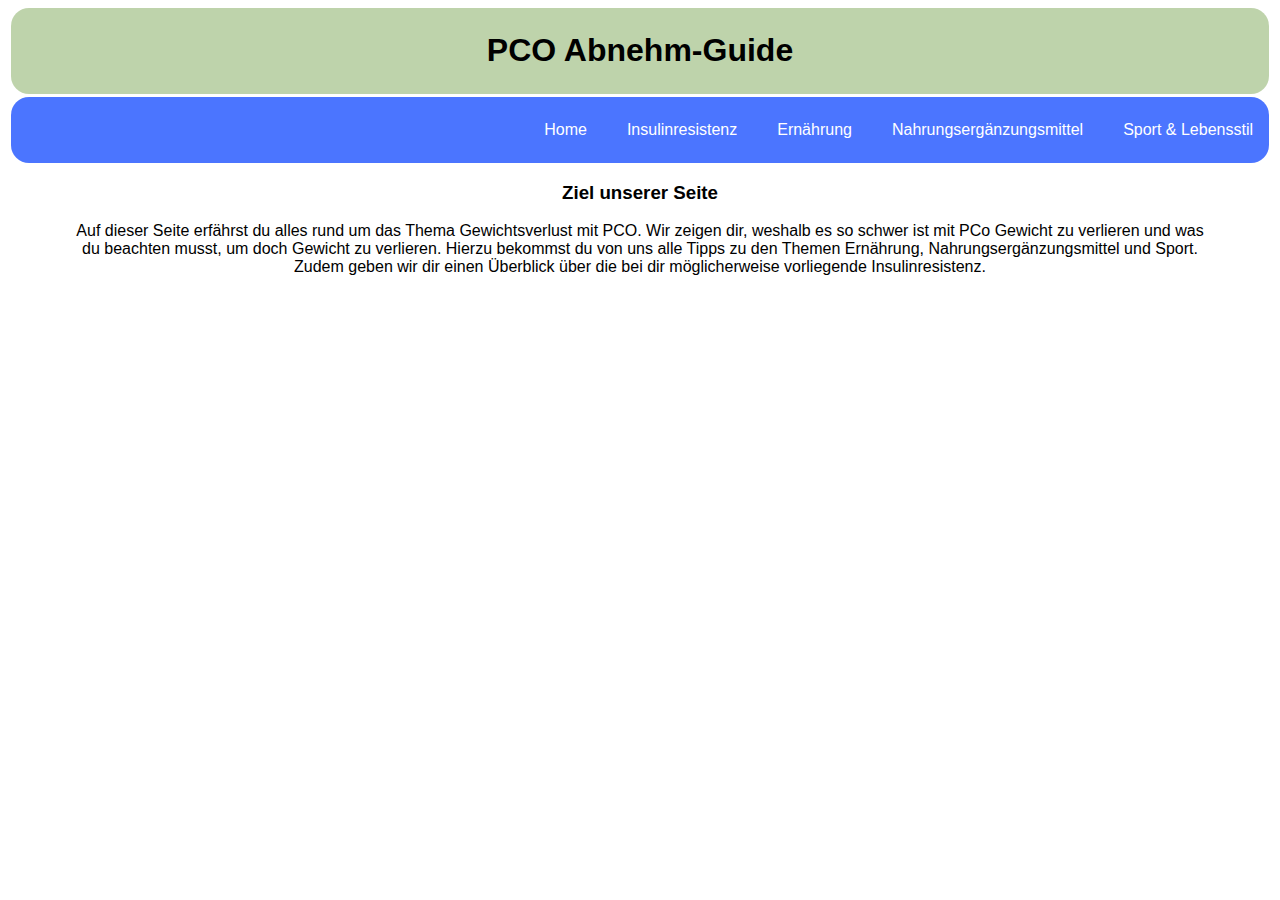
<file: index.html>
<!DOCTYPE html>
<html lang="de">
<head>
    <meta charset="UTF-8">
    <meta name="viewport" content="width=device-width, initial-scale=1.0">
    <title>PCO Abnehm-Guide</title>
    <link rel="stylesheet" href="style.css">
    <meta name="viewport" content="width=device-width, initial-scale=1.0">
</head>
<body>
<div class="header"><h1>PCO Abnehm-Guide</h1></div>
    <div class="main">
    <div class="nav">
    <ul class="nav-list">
        <li><a href="index.html">Home</a></li>
        <li><a href="insulinresistenz.html">Insulinresistenz</a></li>
        <li><a href="ernaehrung.html">Ernährung</a></li>
        <li><a href="nahrungsergaenzunsmittel.html">Nahrungsergänzungsmittel</a></li>
        <li><a href="sport.html">Sport & Lebensstil</a></li>
    </ul>
    </div>
    <h3>Ziel unserer Seite</h3>
    <p>Auf dieser Seite erfährst du alles rund um das Thema Gewichtsverlust mit PCO. Wir zeigen dir, weshalb es so schwer ist mit PCo Gewicht zu verlieren und was
        du beachten musst, um doch Gewicht zu verlieren. Hierzu bekommst du von uns alle Tipps zu den Themen Ernährung, Nahrungsergänzungsmittel und Sport. Zudem
        geben wir dir einen Überblick über die bei dir möglicherweise vorliegende Insulinresistenz.
    </p>
</div>
</body>
</html>
</file>
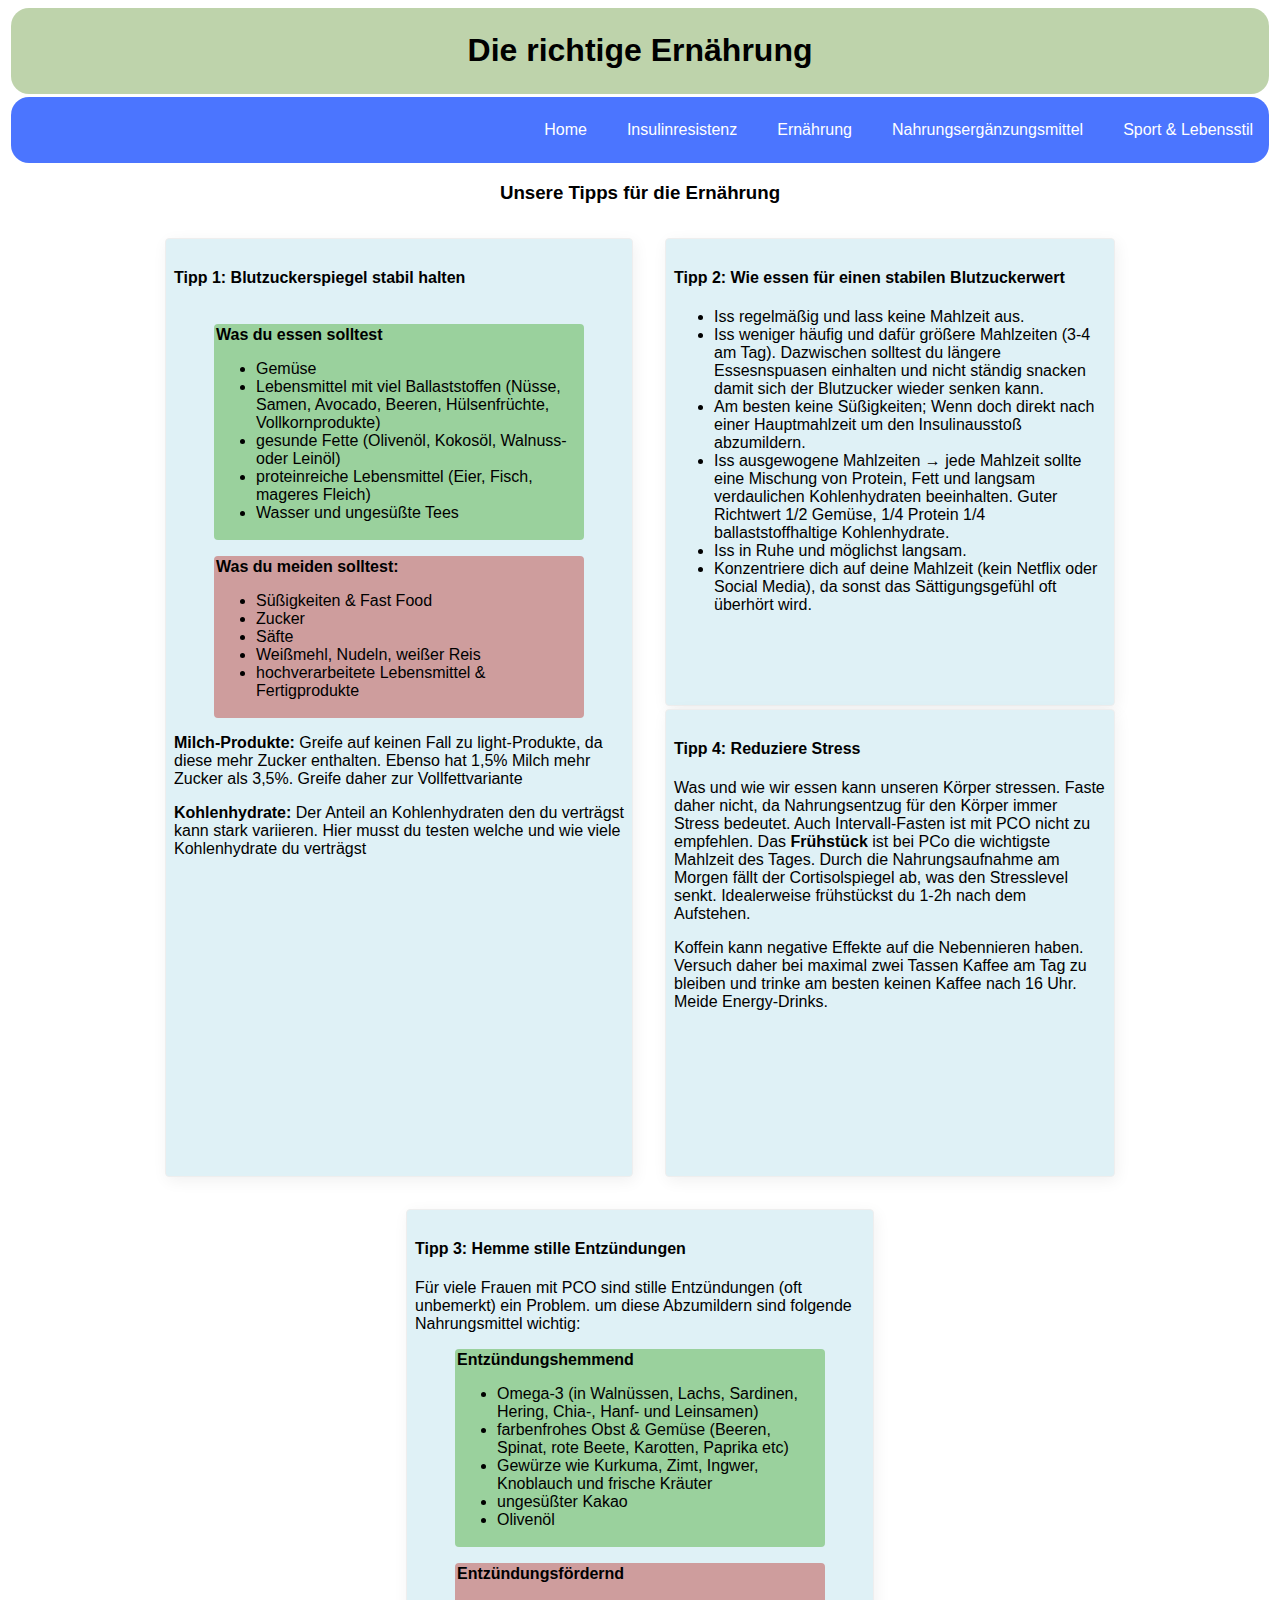
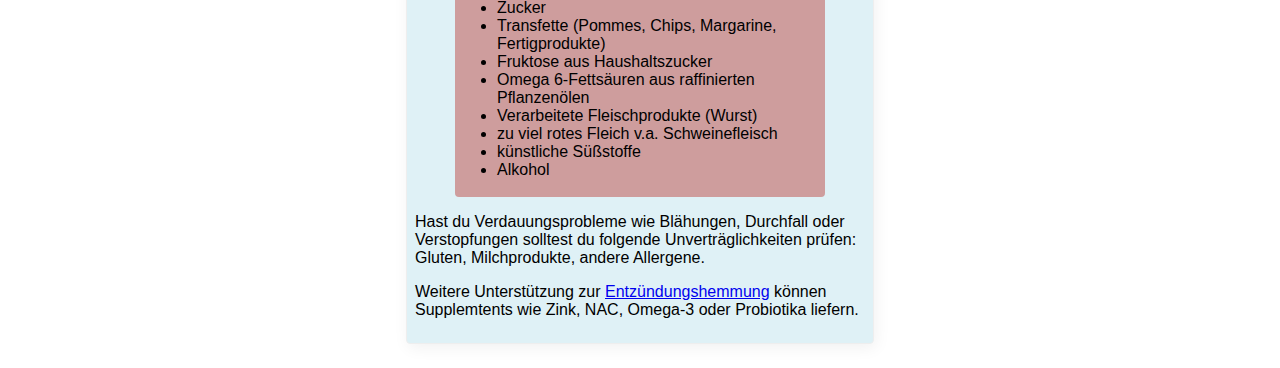
<file: ernaehrung.html>
<!DOCTYPE html>
<html lang="en">
<head>
    <meta charset="UTF-8">
    <meta name="viewport" content="width=device-width, initial-scale=1.0">
    <title>Ernaehrung</title>
    <link rel="stylesheet" href="style.css">
    <meta name="viewport" content="width=device-width, initial-scale=1.0">
</head>
<body>
    <div class="header"><h1>Die richtige Ernährung</h1></div>
    <div class="nav">
        <ul class="nav-list">
            <li><a href="index.html">Home</a></li>
            <li><a href="insulinresistenz.html">Insulinresistenz</a></li>
            <li><a href="ernaehrung.html">Ernährung</a></li>
            <li><a href="nahrungsergaenzunsmittel.html">Nahrungsergänzungsmittel</a></li>
            <li><a href="sport.html">Sport & Lebensstil</a></li>
        </ul>
        </div>
        <h3>Unsere Tipps für die Ernährung</h3>
        <div class="content">
            <div class="card-2">
                <h4> Tipp 1: Blutzuckerspiegel stabil halten</h4>
                <p class="flexlist">
                    <figure class="green"><figcaption><b>Was du essen solltest</b></figcaption>
                    <ul>
                        <li>Gemüse</li>
                        <li>Lebensmittel mit viel Ballaststoffen (Nüsse, Samen, Avocado, Beeren, Hülsenfrüchte, Vollkornprodukte)</li>
                        <li>gesunde Fette (Olivenöl, Kokosöl, Walnuss- oder Leinöl)</li>
                        <li>proteinreiche Lebensmittel (Eier, Fisch, mageres Fleich)</li>
                        <li>Wasser und ungesüßte Tees</li>
                    </ul></figure>
                    <figure class="red"><figcaption>Was du meiden solltest:</figcaption>
                    <ul>
                        <li>Süßigkeiten & Fast Food</li>
                        <li>Zucker</li>
                        <li>Säfte</li>
                        <li>Weißmehl, Nudeln, weißer Reis</li>
                        <li>hochverarbeitete Lebensmittel & Fertigprodukte</li>
                    </ul></figure>
                </p>
                <p><b>Milch-Produkte:</b> Greife auf keinen Fall zu light-Produkte, da diese mehr Zucker enthalten. Ebenso hat 1,5% Milch mehr Zucker als 3,5%. Greife daher zur Vollfettvariante</p>
                <p><b>Kohlenhydrate:</b> Der Anteil an Kohlenhydraten den du verträgst kann stark variieren. Hier musst du testen welche und wie viele Kohlenhydrate du verträgst</p>
            </div>
            <div class="column">
            <div class="card-2">
                <h4> Tipp 2: Wie essen für einen stabilen Blutzuckerwert</h4>
                <ul>
                    <li>Iss regelmäßig und lass keine Mahlzeit aus.</li>
                    <li>Iss weniger häufig und dafür größere Mahlzeiten (3-4 am Tag). Dazwischen solltest du längere Essesnspuasen einhalten und nicht ständig snacken 
                        damit sich der Blutzucker wieder senken kann.</li>
                    <li>Am besten keine Süßigkeiten; Wenn doch direkt nach einer Hauptmahlzeit um den Insulinausstoß abzumildern.</li>
                    <li>Iss ausgewogene Mahlzeiten &rarr; jede Mahlzeit sollte eine Mischung von Protein, Fett und langsam verdaulichen Kohlenhydraten beeinhalten. Guter 
                        Richtwert 1/2 Gemüse, 1/4 Protein 1/4 ballaststoffhaltige Kohlenhydrate.</li>
                    <li>Iss in Ruhe und möglichst langsam.</li>
                    <li>Konzentriere dich auf deine Mahlzeit (kein Netflix oder Social Media), da sonst das Sättigungsgefühl oft überhört wird.</li>
                </ul>
            </div>
            <div class="card-2">
                <h4>Tipp 4: Reduziere Stress</h4>
                <p>Was und wie wir essen kann unseren Körper stressen. Faste daher nicht, da Nahrungsentzug für den Körper immer Stress bedeutet. Auch Intervall-Fasten
                    ist mit PCO nicht zu empfehlen. Das <b>Frühstück</b> ist bei PCo die wichtigste Mahlzeit des Tages. Durch die Nahrungsaufnahme am Morgen fällt der Cortisolspiegel
                    ab, was den Stresslevel senkt. Idealerweise frühstückst du 1-2h nach dem Aufstehen.
                </p>
                <p>Koffein kann negative Effekte auf die Nebennieren haben. Versuch daher bei maximal zwei Tassen Kaffee am Tag zu bleiben und trinke am besten keinen
                    Kaffee nach 16 Uhr. Meide Energy-Drinks.
                </p>         
            </div>
        </div>
            <div class="card-2">
                <h4>Tipp 3: Hemme stille Entzündungen</h4>
                <p>Für viele Frauen mit PCO sind stille Entzündungen (oft unbemerkt) ein Problem. um diese Abzumildern sind folgende Nahrungsmittel wichtig:</p>
                <figure class="green"><figcaption>Entzündungshemmend</figcaption>
                <ul>
                    <li>Omega-3 (in Walnüssen, Lachs, Sardinen, Hering, Chia-, Hanf- und Leinsamen)</li>
                    <li>farbenfrohes Obst & Gemüse (Beeren, Spinat, rote Beete, Karotten, Paprika etc)</li>
                    <li>Gewürze wie Kurkuma, Zimt, Ingwer, Knoblauch und frische Kräuter</li>
                    <li>ungesüßter Kakao</li>
                    <li>Olivenöl</li>
                </ul></figure>
                <figure class="red"><figcaption>Entzündungsfördernd</figcaption>
                    <ul>
                        <li>Zucker</li>
                        <li>Transfette (Pommes, Chips, Margarine, Fertigprodukte)</li>
                        <li>Fruktose aus Haushaltszucker</li>
                        <li>Omega 6-Fettsäuren aus raffinierten Pflanzenölen</li>
                        <li>Verarbeitete Fleischprodukte (Wurst)</li>
                        <li>zu viel rotes Fleich v.a. Schweinefleisch</li>
                        <li>künstliche Süßstoffe</li>
                        <li>Alkohol</li>
                    </ul>
                </figure>
                <p>Hast du Verdauungsprobleme wie Blähungen, Durchfall oder Verstopfungen solltest du folgende Unverträglichkeiten prüfen: Gluten, Milchprodukte, andere Allergene.</p>
                <p>Weitere Unterstützung zur <a href="nahrungsergaenzungsmittel.html">Entzündungshemmung</a> können Supplemtents wie Zink, NAC, Omega-3 oder Probiotika liefern.</p>
            </div>              
        </div>
</body>
</html>
</file>
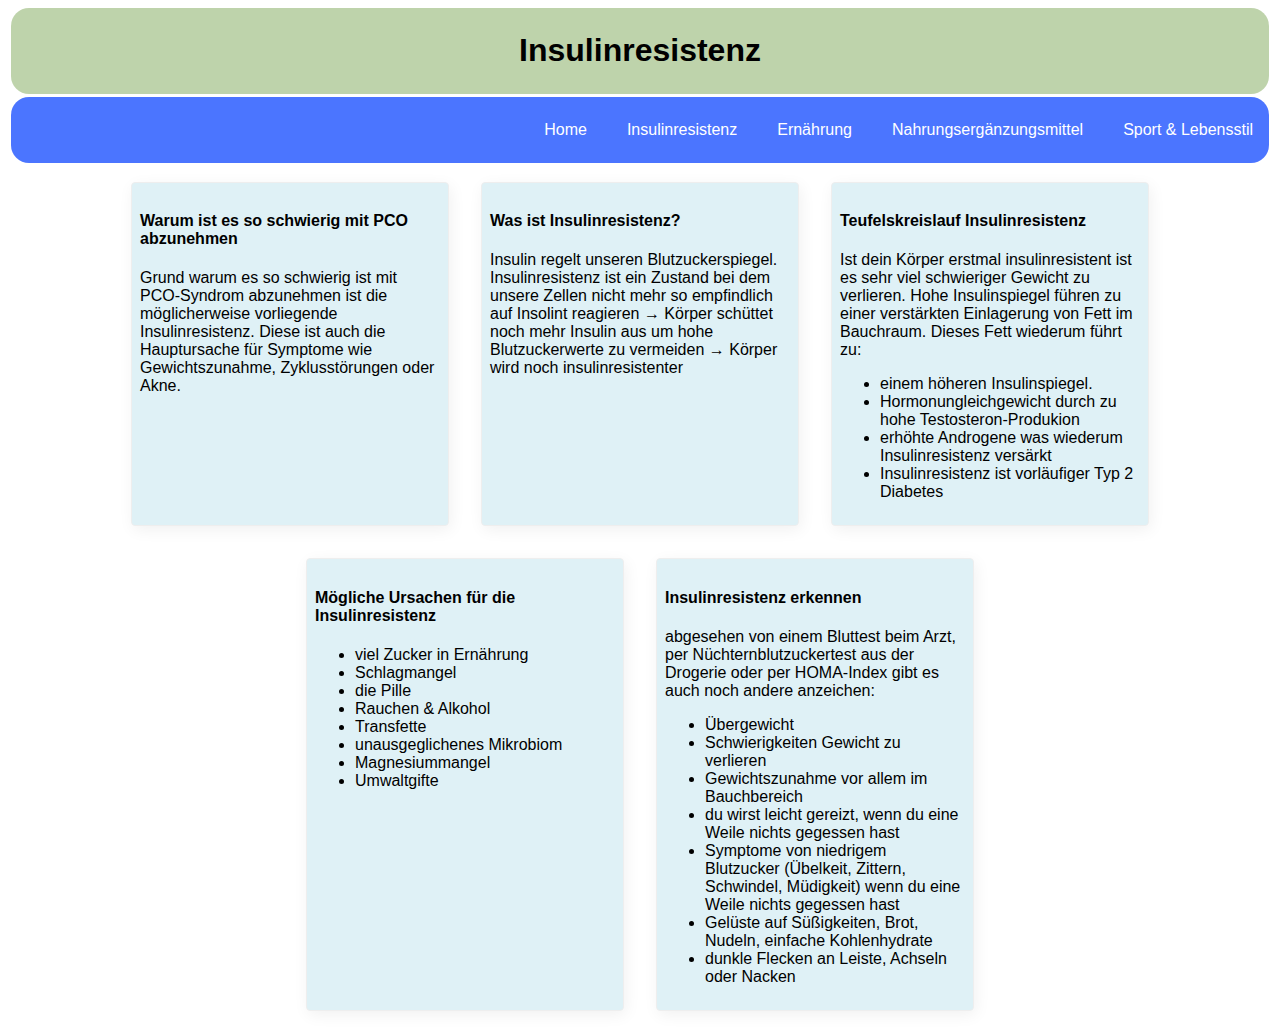
<file: insulinresistenz.html>
<!DOCTYPE html>
<html lang="de">
<head>
    <meta charset="UTF-8">
    <meta name="viewport" content="width=device-width, initial-scale=1.0">
    <title>Insulinresistenz</title>
    <link rel="stylesheet" href="style.css">
    <meta name="viewport" content="width=device-width, initial-scale=1.0">
</head>
<body>
    <div class="header"><h1>Insulinresistenz</h1></div>
    <div class="nav">
        <ul class="nav-list">
            <li><a href="index.html">Home</a></li>
            <li><a href="insulinresistenz.html">Insulinresistenz</a></li>
            <li><a href="ernaehrung.html">Ernährung</a></li>
            <li><a href="nahrungsergaenzunsmittel.html">Nahrungsergänzungsmittel</a></li>
            <li><a href="sport.html">Sport & Lebensstil</a></li>
        </ul>
        </div>
        <div class="content">
            <div class="card">
                <h4>Warum ist es so schwierig mit PCO abzunehmen</h4>
                <p>Grund warum es so schwierig ist mit PCO-Syndrom abzunehmen ist die möglicherweise vorliegende Insulinresistenz. Diese ist auch die Hauptursache für 
                    Symptome wie Gewichtszunahme, Zyklusstörungen oder Akne.
                </p>
            </div>
            <div class="card">
                <h4>Was ist Insulinresistenz?</h4>
                <p>Insulin regelt unseren Blutzuckerspiegel. Insulinresistenz ist ein Zustand bei dem unsere Zellen nicht mehr so empfindlich auf Insolint reagieren
                &rarr;  Körper schüttet noch mehr Insulin aus um hohe Blutzuckerwerte zu vermeiden &rarr; Körper wird noch insulinresistenter
                </p>
            </div>
            <div class="card">
                <h4>Teufelskreislauf Insulinresistenz</h4>
                <p>Ist dein Körper erstmal insulinresistent ist es sehr viel schwieriger Gewicht zu verlieren. Hohe Insulinspiegel führen zu einer verstärkten
                    Einlagerung von Fett im Bauchraum. Dieses Fett wiederum führt zu: </p>
                    <ul>
                        <li>einem höheren Insulinspiegel. </li>
                        <li>Hormonungleichgewicht durch zu hohe Testosteron-Produkion</li>
                        <li>erhöhte Androgene was wiederum Insulinresistenz versärkt</li>
                        <li>Insulinresistenz ist vorläufiger Typ 2 Diabetes</li>
                    </ul>                 
            </div>
            <div class="card">
                <h4>Mögliche Ursachen für die Insulinresistenz</h4>
                <ul>
                    <li>viel Zucker in Ernährung</li>
                    <li>Schlagmangel</li>
                    <li>die Pille</li>
                    <li>Rauchen & Alkohol</li>
                    <li>Transfette</li>
                    <li>unausgeglichenes Mikrobiom</li>
                    <li>Magnesiummangel</li>
                    <li>Umwaltgifte</li>
                </ul>
            </div>
            <div class="card">
                <h4>Insulinresistenz erkennen</h4>
                <p>abgesehen von einem Bluttest beim Arzt, per Nüchternblutzuckertest aus der Drogerie oder per HOMA-Index gibt es auch noch andere anzeichen:</p>
                <ul>
                    <li>Übergewicht</li>
                    <li>Schwierigkeiten Gewicht zu verlieren</li>
                    <li>Gewichtszunahme vor allem im Bauchbereich</li>
                    <li>du wirst leicht gereizt, wenn du eine Weile nichts gegessen hast</li>
                    <li>Symptome von niedrigem Blutzucker (Übelkeit, Zittern, Schwindel, Müdigkeit) wenn du eine Weile nichts gegessen hast</li>
                    <li>Gelüste auf Süßigkeiten, Brot, Nudeln, einfache Kohlenhydrate</li>
                    <li>dunkle Flecken an Leiste, Achseln oder Nacken</li>
                </ul>
            </div>
        </div>
</body>
</html>
</file>
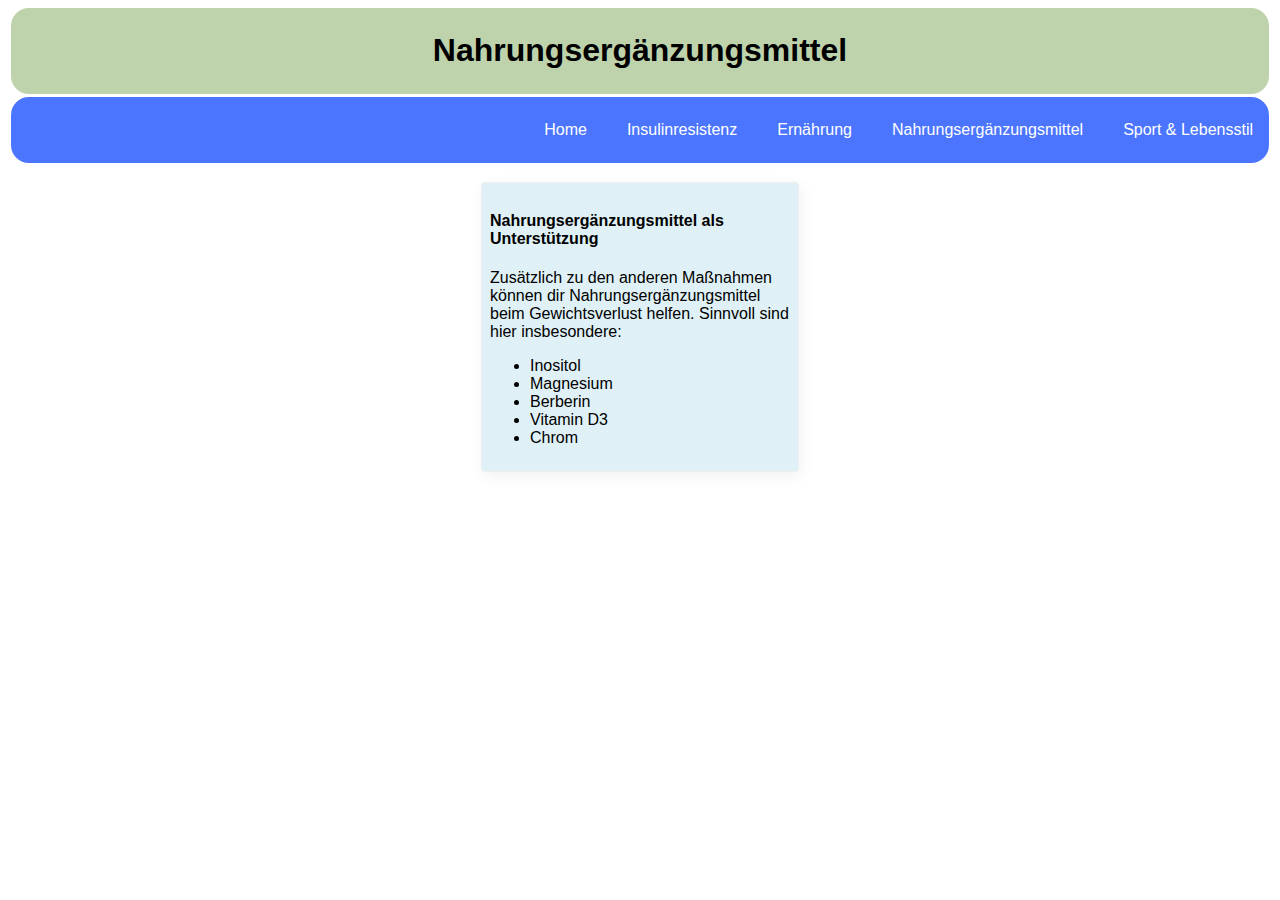
<file: nahrungsergaenzunsmittel.html>
<!DOCTYPE html>
<html lang="de">
<head>
    <meta charset="UTF-8">
    <meta name="viewport" content="width=device-width, initial-scale=1.0">
    <title>Nahrungsergänzungsmittel</title>
    <link rel="stylesheet" href="style.css">
    <meta name="viewport" content="width=device-width, initial-scale=1.0">
</head>
<body>
    <div class="header"><h1>Nahrungsergänzungsmittel</h1></div>
    <div class="nav">
        <ul class="nav-list">
            <li><a href="index.html">Home</a></li>
            <li><a href="insulinresistenz.html">Insulinresistenz</a></li>
            <li><a href="ernaehrung.html">Ernährung</a></li>
            <li><a href="nahrungsergaenzunsmittel.html">Nahrungsergänzungsmittel</a></li>
            <li><a href="sport.html">Sport & Lebensstil</a></li>
        </ul>
        </div>
    <div class="content">
        <div class="card">
            <h4>Nahrungsergänzungsmittel als Unterstützung</h4>
            <p>Zusätzlich zu den anderen Maßnahmen können dir Nahrungsergänzungsmittel beim Gewichtsverlust helfen. Sinnvoll sind hier insbesondere:</p>
            <ul>
                <li>Inositol</li>
                <li>Magnesium</li>
                <li>Berberin</li>
                <li>Vitamin D3</li>
                <li>Chrom</li>
            </ul>
        </div>
    </div>
</body>
</html>
</file>
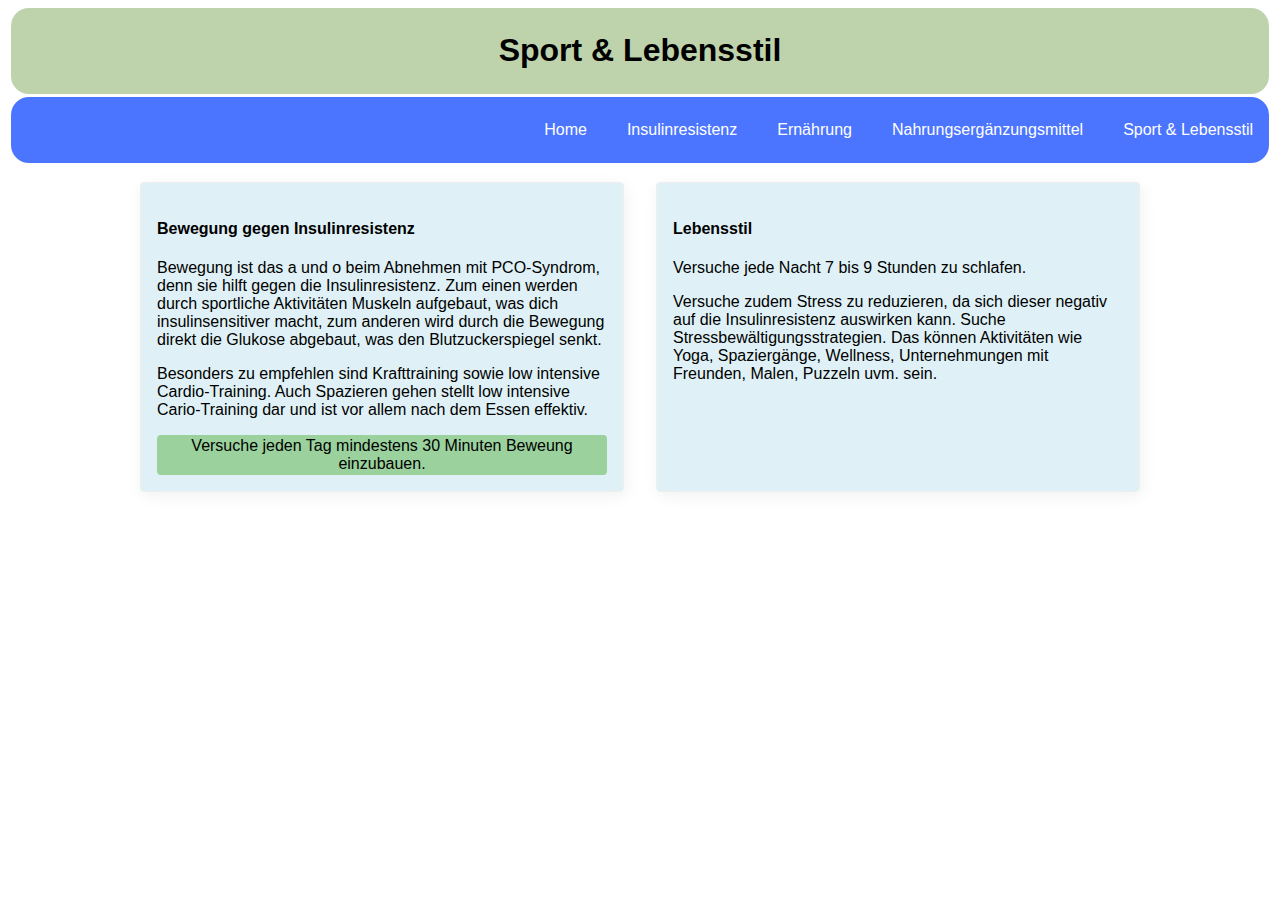
<file: sport.html>
<!DOCTYPE html>
<html lang="de">
<head>
    <meta charset="UTF-8">
    <meta name="viewport" content="width=device-width, initial-scale=1.0">
    <title>Sport</title>
    <link rel="stylesheet" href="style.css">
    <meta name="viewport" content="width=device-width, initial-scale=1.0">
</head>
<body>
    <div class="header"><h1>Sport & Lebensstil</h1></div>
    <div class="nav">
        <ul class="nav-list">
            <li><a href="index.html">Home</a></li>
            <li><a href="insulinresistenz.html">Insulinresistenz</a></li>
            <li><a href="ernaehrung.html">Ernährung</a></li>
            <li><a href="nahrungsergaenzunsmittel.html">Nahrungsergänzungsmittel</a></li>
            <li><a href="sport.html">Sport & Lebensstil</a></li>
        </ul>
        </div>
        <div class="content">
        <div class="card-2" style="padding: 16px;">
            <h4>Bewegung gegen Insulinresistenz</h4>
            <p>Bewegung ist das a und o beim Abnehmen mit PCO-Syndrom, denn sie hilft gegen die Insulinresistenz. Zum einen werden durch sportliche Aktivitäten Muskeln
                aufgebaut, was dich insulinsensitiver macht, zum anderen wird durch die Bewegung direkt die Glukose abgebaut, was den Blutzuckerspiegel senkt.
            </p>
            <p>Besonders zu empfehlen sind Krafttraining sowie low intensive Cardio-Training. Auch Spazieren gehen stellt low intensive Cario-Training dar und ist
                vor allem nach dem Essen effektiv.
            </p>
            <div class="green" style="text-align: center;">Versuche jeden Tag mindestens 30 Minuten Beweung einzubauen.</div>
        </div>
        <div class="card-2" style="padding: 16px;">
        <h4>Lebensstil</h4>
        <p>Versuche jede Nacht 7 bis 9 Stunden zu schlafen.</p>
        <p>Versuche zudem Stress zu reduzieren, da sich dieser negativ auf die Insulinresistenz auswirken kann. Suche Stressbewältigungsstrategien. Das können Aktivitäten
            wie Yoga, Spaziergänge, Wellness, Unternehmungen mit Freunden, Malen, Puzzeln uvm. sein.
        </p>
        </div>
    </div>
</body>
</html>
</file>
<file: style.css>
.header {
    background-color: rgba(151, 185, 120, 0.623);
    display: flex;
    padding: 3px;
    justify-content: center;
    align-items: center;
    border-radius: 18px;
    margin: 3px;
}

.nav {
    display: flex;
    background-color:rgba(0, 60, 255, 0.707);
    color: white;
    border-radius: 18px;
    margin: 3px;
    flex-direction: column;
    flex: 1;
}

.nav-list a{
    text-decoration: none;
    color: white;
    margin-right: 8px;
}

.nav ul{
    list-style: none;
}

.nav, .nav-list {
    display: flex;
    gap: 2rem;
    justify-content: flex-end;
    padding: 4px;
    flex-shrink: 0;
}

.main {
   /* display: flex */
}

body {
    font-family: sans-serif;
    }

h3 {
    text-align: center;
}

.main .p {
    margin: 0 3rem;
}

.card {
    border: 1px solid #eee;
    box-shadow: 2px 4px 16px rgba(0,0,0,.06);
    border-radius: 4px;
    padding: 8px;
    flex: 0 0 300px;
    background-color:rgba(219, 239, 245, 0.877)
    
     }

     .card-2 {
        border: 1px solid #eee;
        box-shadow: 2px 4px 16px rgba(0,0,0,.06);
        border-radius: 4px;
        padding: 8px;
        flex: 0 0 450px;
        background-color:rgba(219, 239, 245, 0.877)
         }

.content {
    display: flex;
    flex-wrap: wrap;
    padding: 16px;
    gap: 32px;
    flex: 1;
    justify-content: center;
}  

.main p {
    text-align: center;
    margin: 0 4rem;
}

.flexlist {
    display: flex;
}

.green {
    background-color: rgba(145, 204, 145, 0.877);
    border-radius: 4px;
    padding: 2px;
}

.red {
    background-color: rgba(204, 145, 145, 0.877);
    border-radius: 4px;
    padding: 2px;
}

.column {
    display: flex;
    flex-direction: column;
    flex: 0 0 450px;
    gap: 3px;
}

figcaption {
    font-weight: 700;
}
</file>
